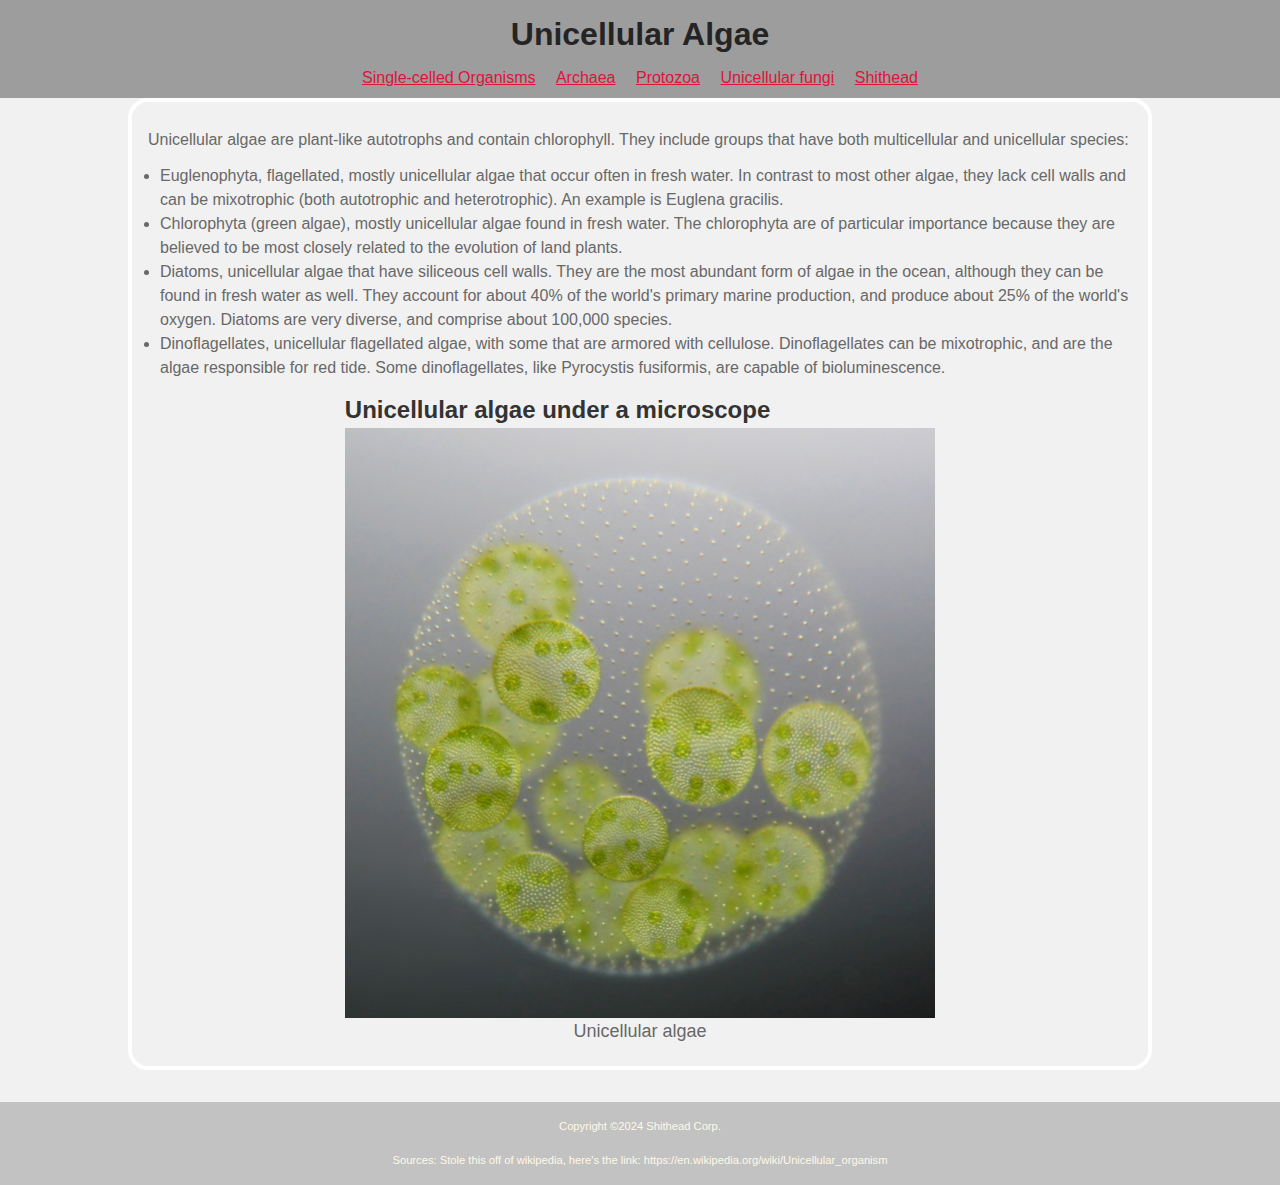
<file: algae.html>
<!DOCTYPE html>
<html lang="en-gb">
<head>
    <meta charset="utf-8">
    <link rel="stylesheet" href="style.css">
    <title>
        Unicellular Organisms: Algae
    </title>
</head>
<body>
    <header>
    <h1>
        Unicellular Algae
    </h1>
    </header>
    <nav>
    <ul class="ul">
        <li class="nav"><a href="index.html">Single-celled Organisms</a></li>
        <li class="nav"><a href="archaea.html">Archaea</a></li>
        <li class="nav"><a href="protozoa.html">Protozoa</a></li>
        <li class="nav"><a href="fungi.html">Unicellular fungi</a></li>
        <li class="nav"><a href="shithead.html">Shithead</a></li>
    </ul>
    </nav>
    <main>
        <p>Unicellular algae are plant-like autotrophs and contain chlorophyll. They include groups that have both multicellular and unicellular species:
        </p>
        <ul class="ul2">
            <li>Euglenophyta, flagellated, mostly unicellular algae that occur often in fresh water. In contrast to most other algae, they lack cell walls and can be mixotrophic 
                (both autotrophic and heterotrophic). An example is Euglena gracilis.
            </li>
            <li>
                Chlorophyta (green algae), mostly unicellular algae found in fresh water. The chlorophyta are of particular importance because they are believed to be most 
                closely related to the evolution of land plants.
            </li>
            <li>Diatoms, unicellular algae that have siliceous cell walls. They are the most abundant form of algae in the ocean, although they can be found in fresh water 
                as well. They account for about 40% of the world's primary marine production, and produce about 25% of the world's oxygen. Diatoms are very diverse, 
                and comprise about 100,000 species.
            </li>
            <li>
                Dinoflagellates, unicellular flagellated algae, with some that are armored with cellulose. Dinoflagellates can be mixotrophic, and are the algae responsible 
                for red tide. Some dinoflagellates, like Pyrocystis fusiformis, are capable of bioluminescence.
            </li>
        </ul>

        <h2 class="center">Unicellular algae under a microscope</h2>
        <figure>
            <img src="assets/images/algae.jpg" alt="Image of unicellular algae under a microscope" class="center">
            <figcaption>
                Unicellular algae
            </figcaption>
        </figure>
    </main>
    <footer>
        Copyright ©2024 Shithead Corp. <br><br>
        Sources: Stole this off of wikipedia, here's the link: https://en.wikipedia.org/wiki/Unicellular_organism
    </footer>
</body>
</html>
</file>
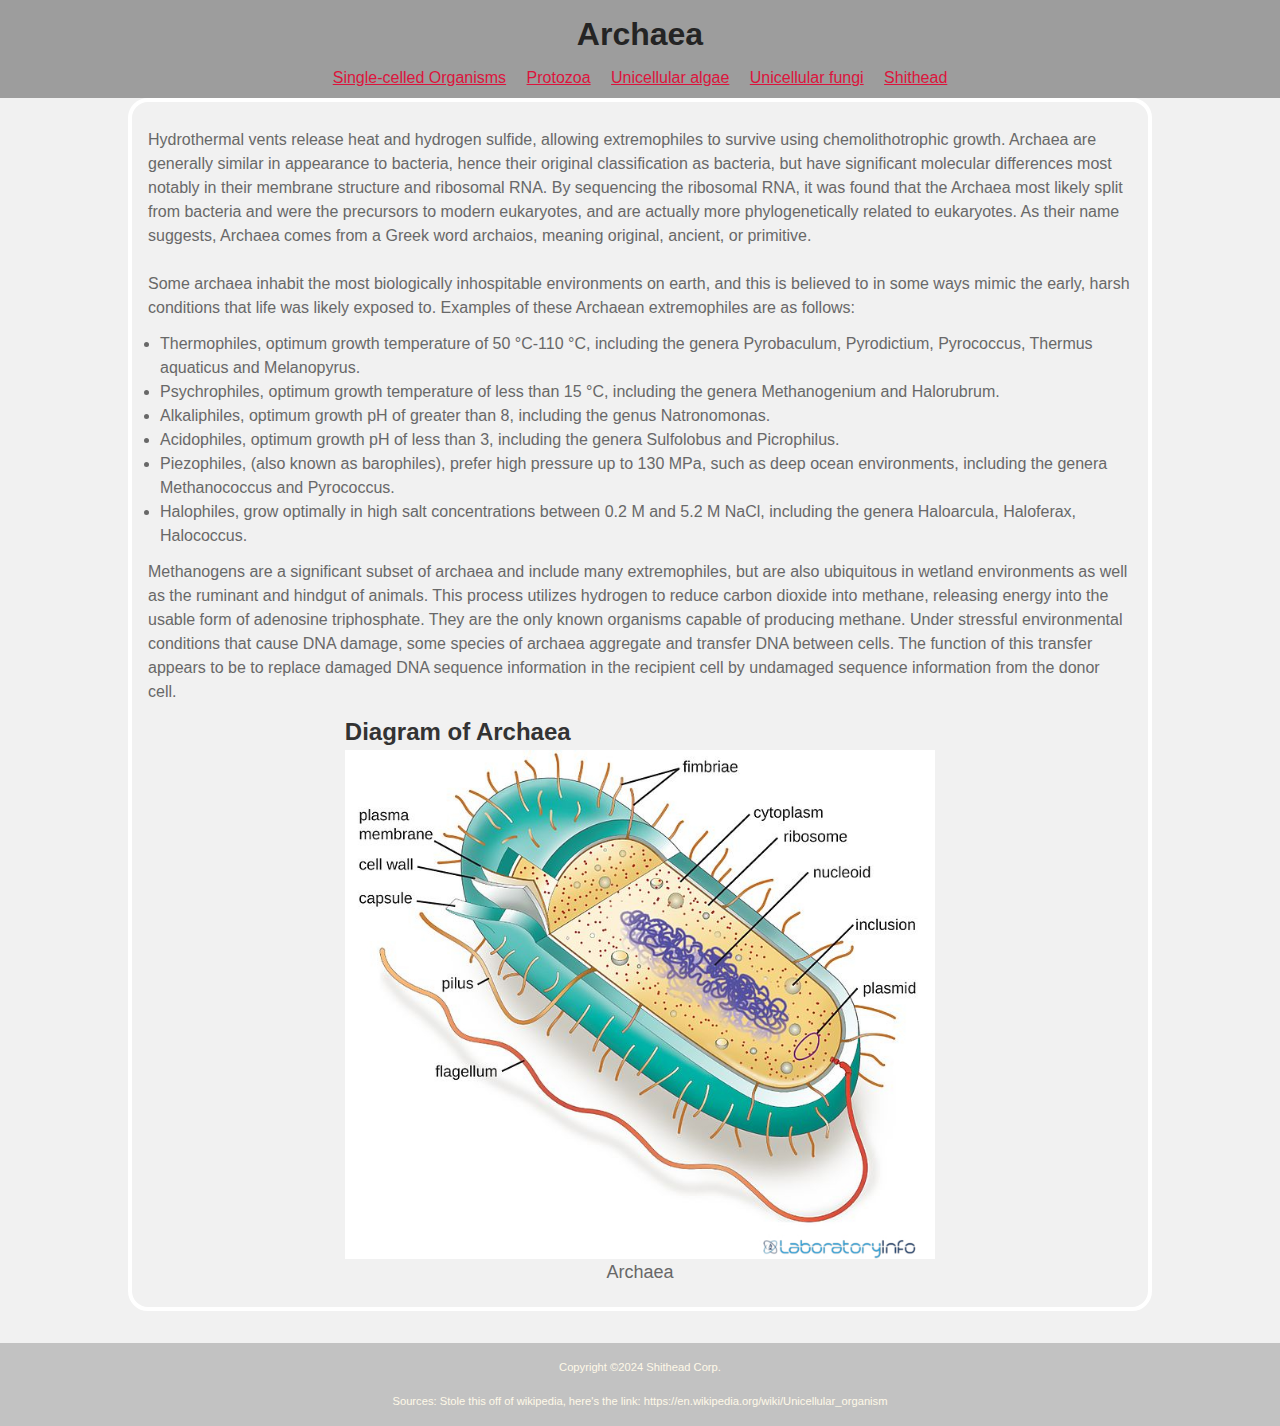
<file: archaea.html>
<!DOCTYPE html>
<html lang="en-gb">
<head>
    <meta charset="utf-8">
    <link rel="stylesheet" href="style.css">
    <title>
        Unicellular Organisms: Archaea
    </title>
</head>
<body>
    <header>
    <h1>
        Archaea
    </h1>
    </header>
    <nav>
    <ul class="ul">
        <li class="nav"><a href="index.html">Single-celled Organisms</a></li>
        <li class="nav"><a href="protozoa.html">Protozoa</a></li>
        <li class="nav"><a href="algae.html">Unicellular algae</a></li> 
        <li class="nav"><a href="fungi.html">Unicellular fungi</a></li>
        <li class="nav"><a href="shithead.html">Shithead</a></li>
    </ul>
    </nav>
    <main>
        <p>Hydrothermal vents release heat and hydrogen sulfide, allowing extremophiles to survive using chemolithotrophic growth. Archaea are generally similar in appearance 
            to bacteria, hence their original classification as bacteria, but have significant molecular differences most notably in their membrane structure and ribosomal RNA. 
            By sequencing the ribosomal RNA, it was found that the Archaea most likely split from bacteria and were the precursors to modern eukaryotes, and are actually 
            more phylogenetically related to eukaryotes. As their name suggests, Archaea comes from a Greek word archaios, meaning original, ancient, or primitive.<br><br>
            Some archaea inhabit the most biologically inhospitable environments on earth, and this is believed to in some ways mimic the early, harsh conditions that life was 
            likely exposed to. Examples of these Archaean extremophiles are as follows:
            </p>
            <ul class="ul2">
                <li>Thermophiles, optimum growth temperature of 50 °C-110 °C, including the genera Pyrobaculum, Pyrodictium, Pyrococcus, Thermus aquaticus and Melanopyrus.</li>
                <li>Psychrophiles, optimum growth temperature of less than 15 °C, including the genera Methanogenium and Halorubrum.</li>
                <li>Alkaliphiles, optimum growth pH of greater than 8, including the genus Natronomonas.</li>
                <li>Acidophiles, optimum growth pH of less than 3, including the genera Sulfolobus and Picrophilus.</li>
                <li>Piezophiles, (also known as barophiles), prefer high pressure up to 130 MPa, such as deep ocean environments, including the genera Methanococcus and Pyrococcus.</li>
                <li>Halophiles, grow optimally in high salt concentrations between 0.2 M and 5.2 M NaCl, including the genera Haloarcula, Haloferax, Halococcus.</li>
            </ul>
            
            <p>
            Methanogens are a significant subset of archaea and include many extremophiles, but are also ubiquitous in wetland environments as well as the ruminant and hindgut 
            of animals. This process utilizes hydrogen to reduce carbon dioxide into methane, releasing energy into the usable form of adenosine triphosphate. They are the 
            only known organisms capable of producing methane. Under stressful environmental conditions that cause DNA damage, some species of archaea aggregate and transfer 
            DNA between cells. The function of this transfer appears to be to replace damaged DNA sequence information in the recipient cell by undamaged sequence information 
            from the donor cell.
        </p>

        <h2 class="center">Diagram of Archaea</h2>
        <figure>
            <img src="assets/images/archaea.jpg" alt="diagram of archaea" class="center">
            <figcaption>
                Archaea
            </figcaption>
        </figure>
    </main>
    <footer>
        Copyright ©2024 Shithead Corp.<br><br>
        Sources: Stole this off of wikipedia, here's the link: https://en.wikipedia.org/wiki/Unicellular_organism
    </footer>
</body>
</html>
</file>
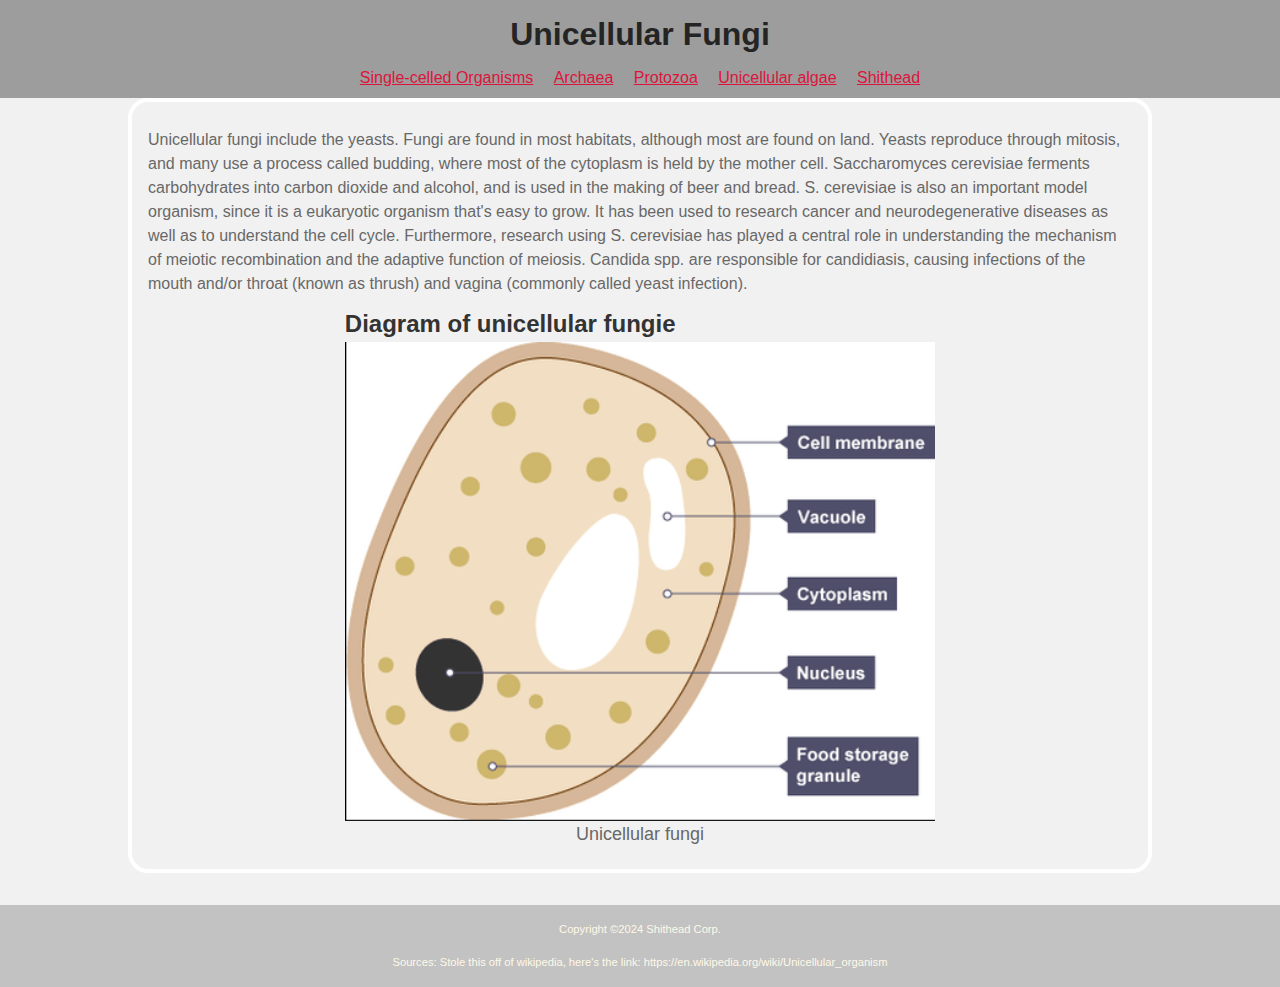
<file: fungi.html>
<!DOCTYPE html>
<html lang="en-gb">
<head>
    <meta charset="utf-8">
    <link rel="stylesheet" href="style.css">
    <title>
        Unicellular Organisms: Fungi
    </title>
</head>
<body>
    <header>
    <h1>
        Unicellular Fungi
    </h1>
    </header>
    <nav>
    <ul class="ul">
        <li class="nav"><a href="index.html">Single-celled Organisms</a></li>
        <li class="nav"><a href="archaea.html">Archaea</a></li>
        <li class="nav"><a href="protozoa.html">Protozoa</a></li>
        <li class="nav"><a href="algae.html">Unicellular algae</a></li> 
        <li class="nav"><a href="shithead.html">Shithead</a></li>
    </ul>
    </nav>
    <main>
        <p>Unicellular fungi include the yeasts. Fungi are found in most habitats, although most are found on land. Yeasts reproduce through mitosis, and 
            many use a process called budding, where most of the cytoplasm is held by the mother cell. Saccharomyces cerevisiae ferments carbohydrates into 
            carbon dioxide and alcohol, and is used in the making of beer and bread. S. cerevisiae is also an important model organism, since it is a eukaryotic 
            organism that's easy to grow. It has been used to research cancer and neurodegenerative diseases as well as to understand the cell cycle. Furthermore, 
            research using S. cerevisiae has played a central role in understanding the mechanism of meiotic recombination and the adaptive function of meiosis. 
            Candida spp. are responsible for candidiasis, causing infections of the mouth and/or throat (known as thrush) and vagina (commonly called yeast infection).
        </p>

        <h2 class="center">Diagram of unicellular fungie</h2>
        <figure>
            <img src="assets/images/Fungi.png" alt="Diagram of unicellular fungi" class="center">
            <figcaption>
                Unicellular fungi
            </figcaption>
        </figure>
    </main>
    <footer>
        Copyright ©2024 Shithead Corp. <br><br>
        Sources: Stole this off of wikipedia, here's the link: https://en.wikipedia.org/wiki/Unicellular_organism
    </footer>
</body>
</html>
</file>
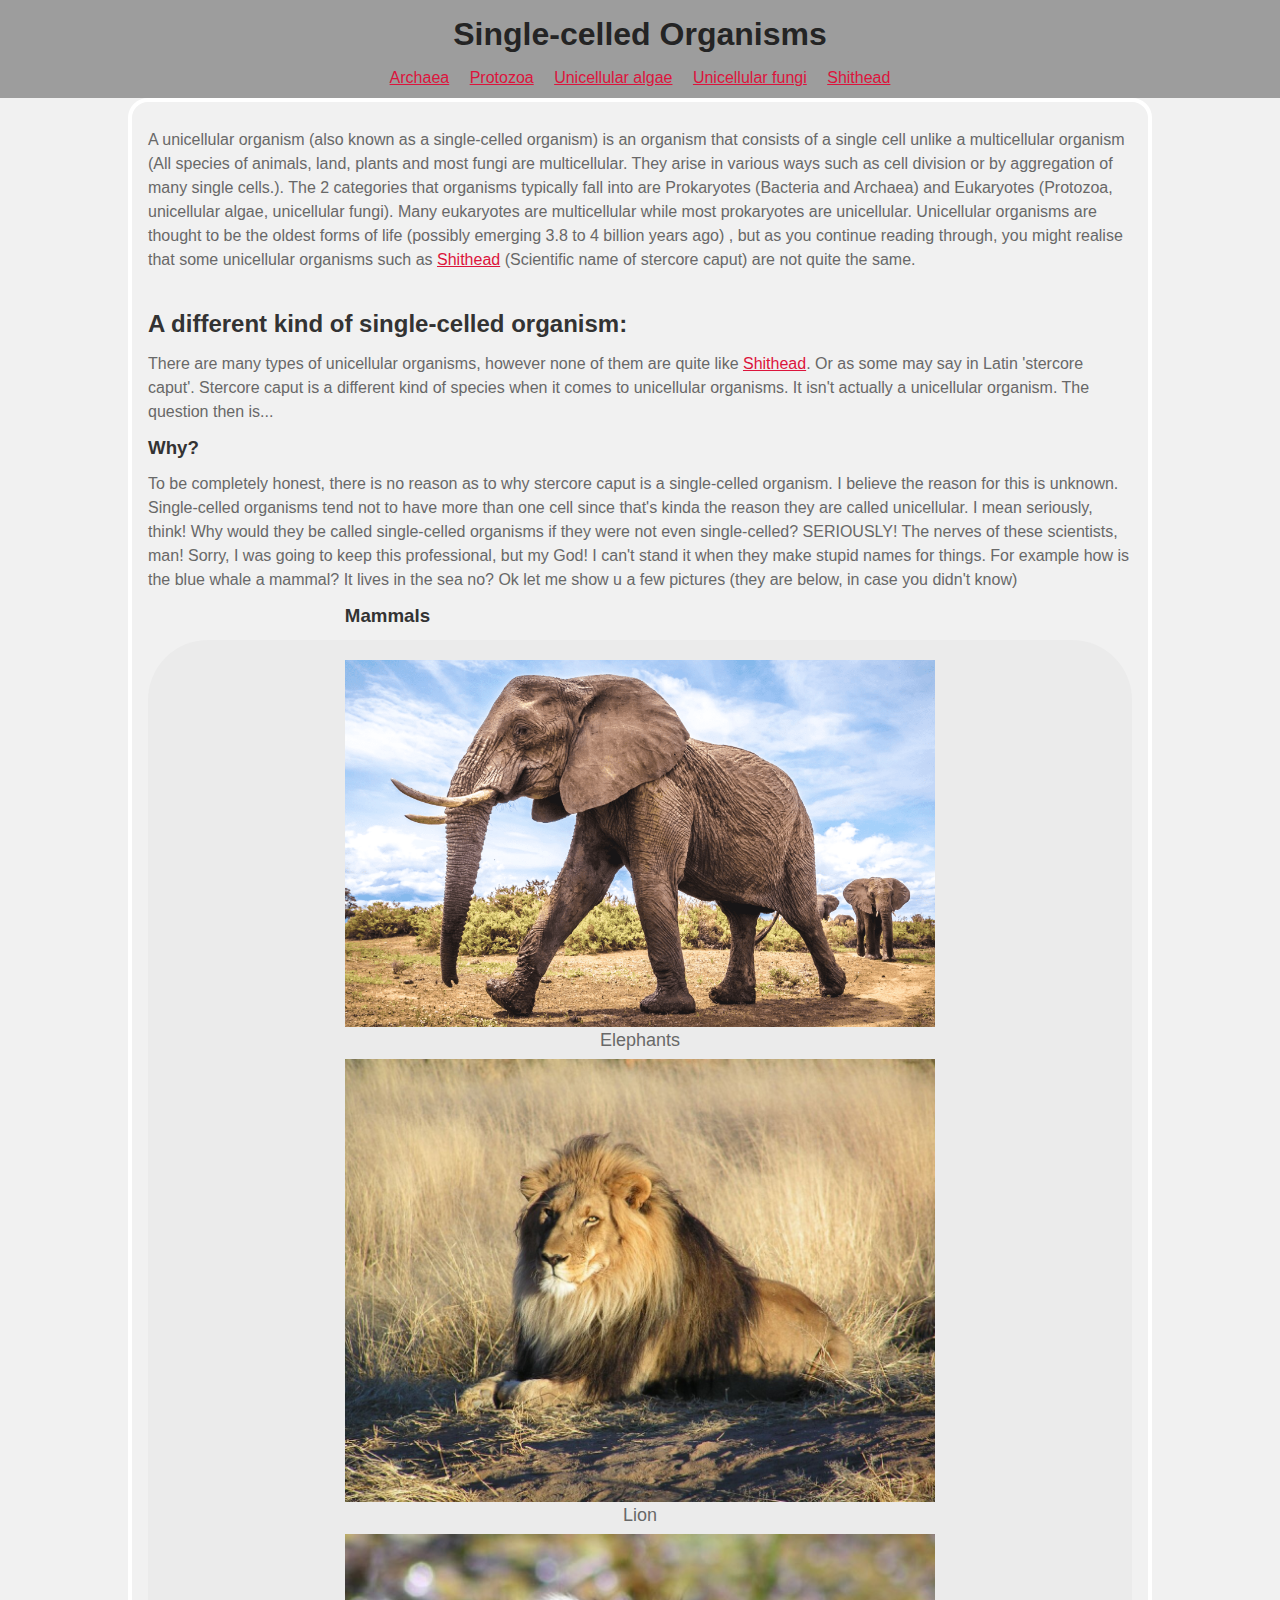
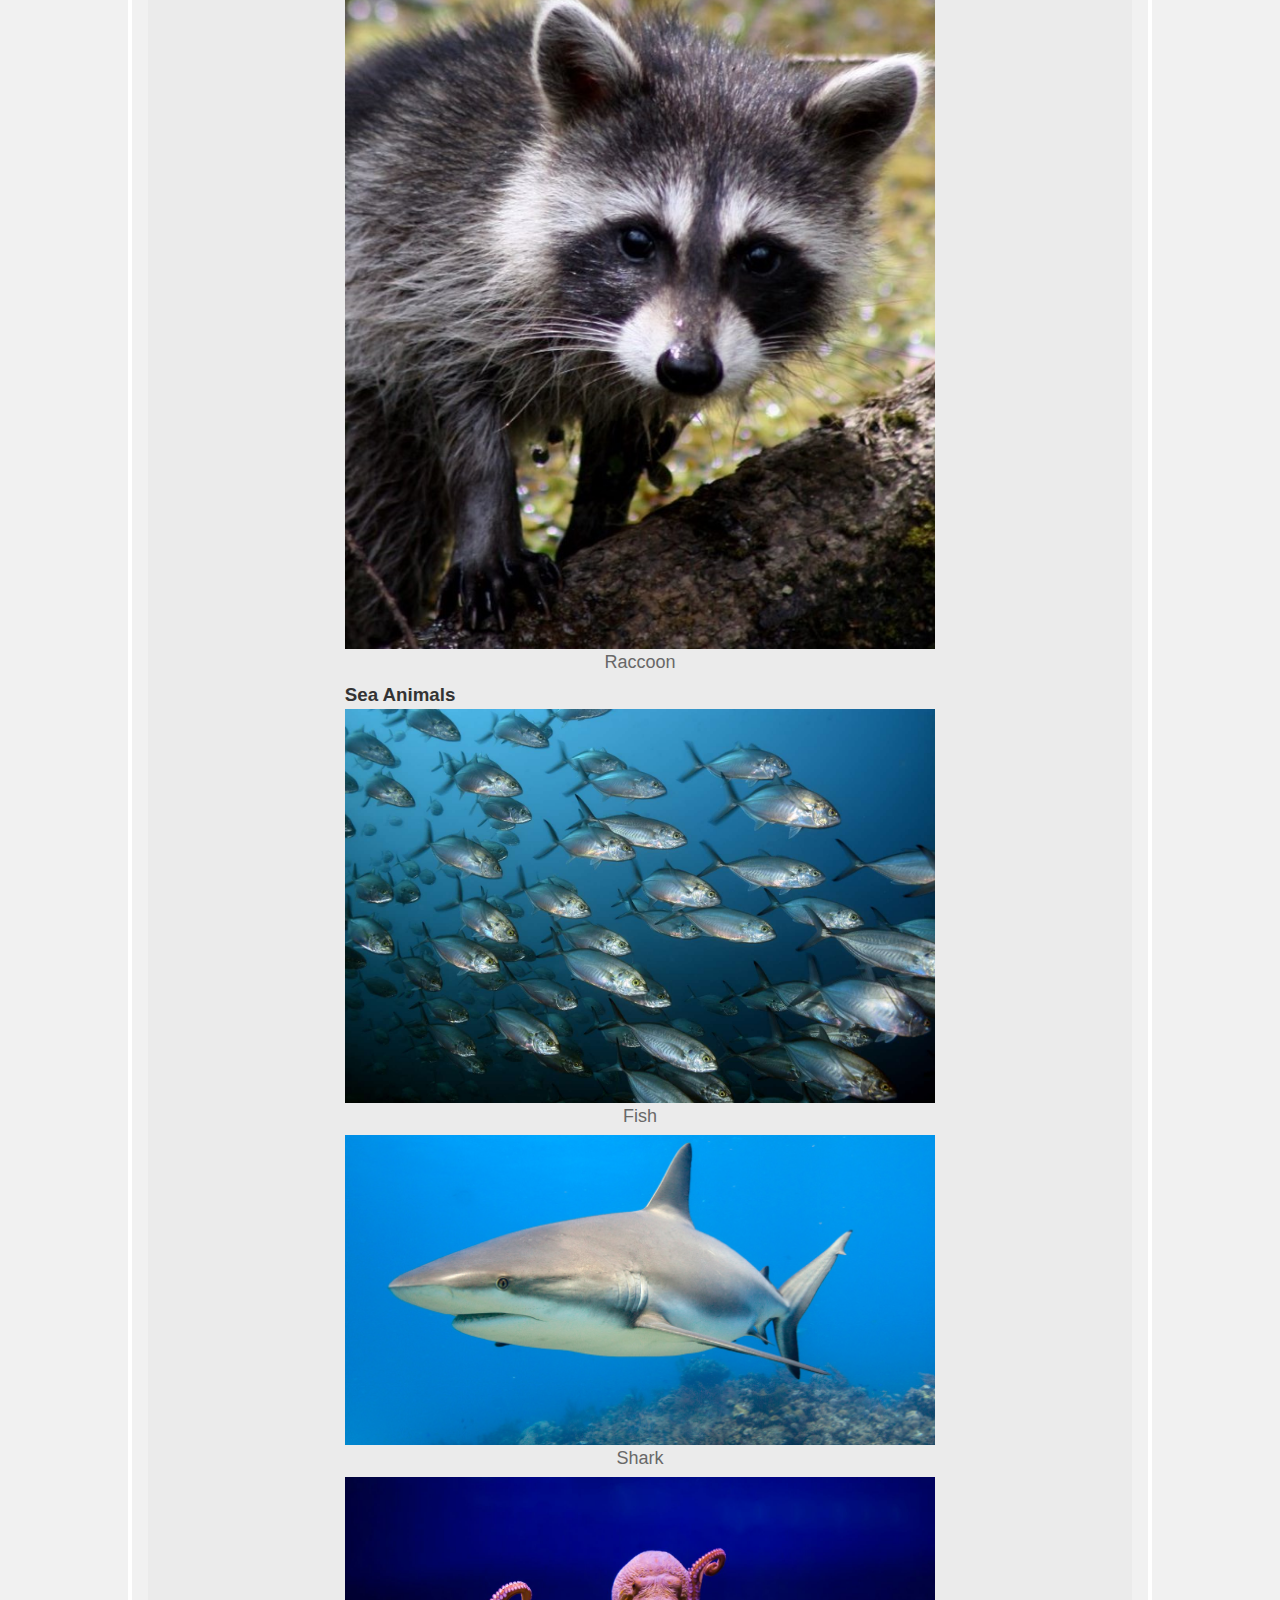
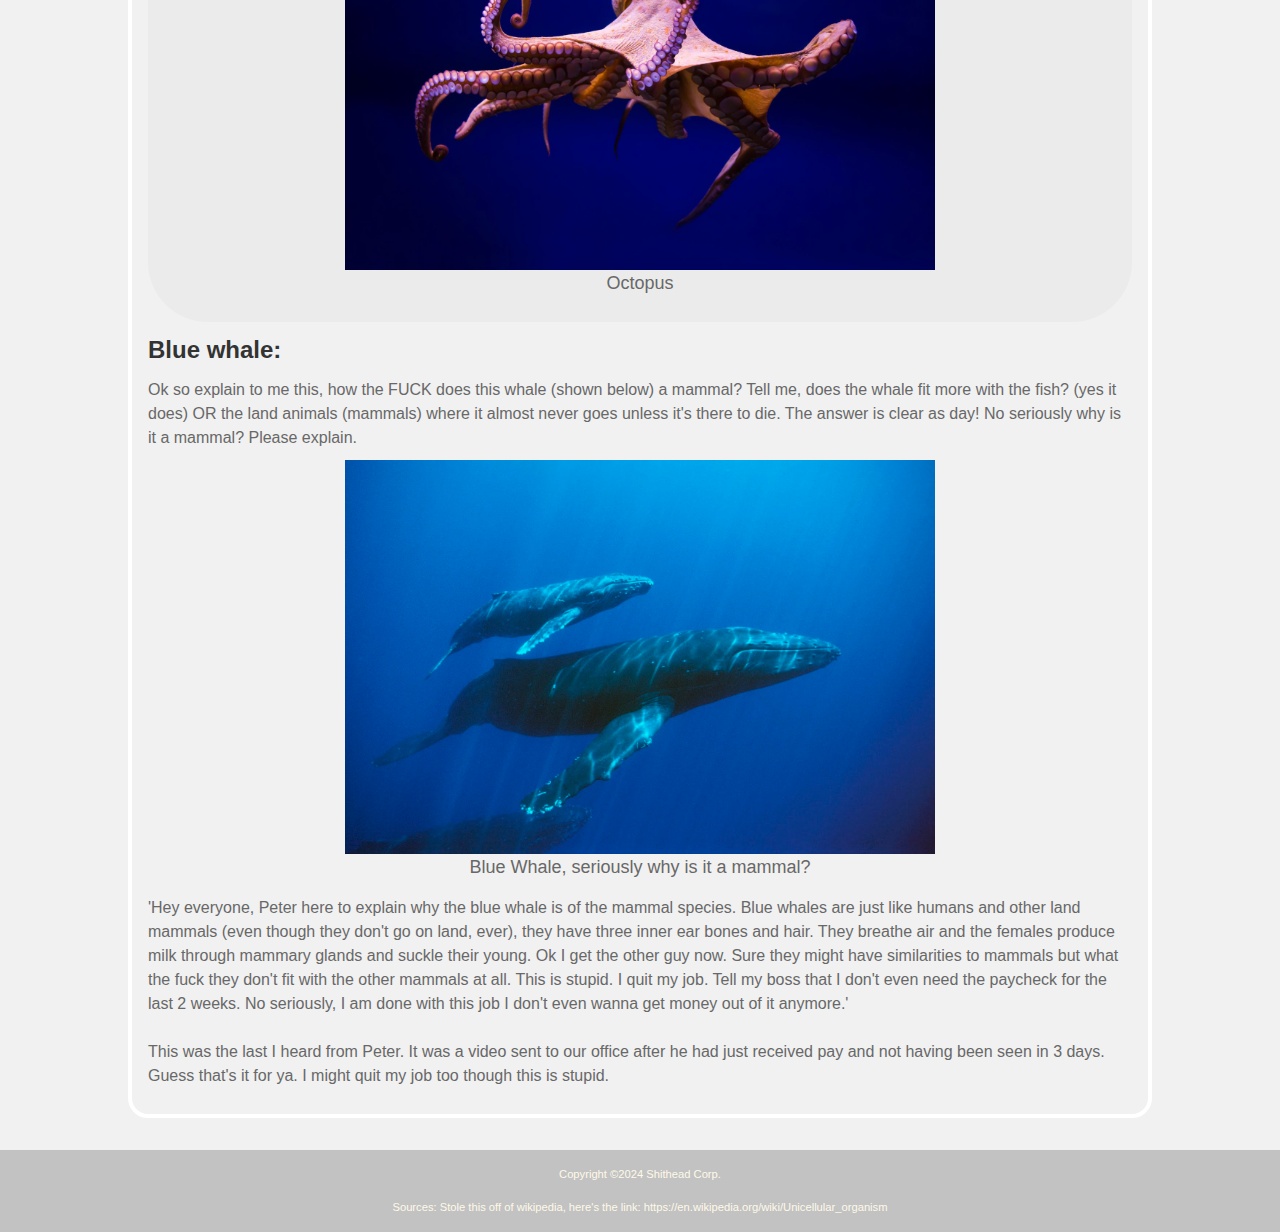
<file: mainpageorsomething.html>
<!DOCTYPE html>
<html lang="en-gb">
<head>
    <meta charset="utf-8">
    <link rel="stylesheet" href="shitheads.css">
    <title>
        Unicellular Organisms
    </title>
</head>
<body>
    <header>
    <h1>
        Single-celled Organisms
    </h1>
    </header>
    <nav>
    <ul class="ul">
        <li class="nav"><a href="Archaea.html">Archaea</a></li>
        <li class="nav"><a href="Protozoa.html">Protozoa</a></li>
        <li class="nav"><a href="Algae.html">Unicellular algae</a></li> 
        <li class="nav"><a href="Fungi.html">Unicellular fungi</a></li>
        <li class="nav"><a href="Shitheadreal.html">Shithead</a></li>
    </ul>
    </nav>
    <main>
        <p>A unicellular organism (also known as a single-celled organism) is an organism that consists of a single cell unlike a multicellular organism
            (All species of animals, land, plants and most fungi are multicellular. They arise in various ways such as cell division or by aggregation of many single cells.). 
            The 2 categories that organisms typically fall into are Prokaryotes (Bacteria and Archaea) and Eukaryotes (Protozoa, unicellular algae, unicellular fungi). Many 
            eukaryotes are multicellular while most prokaryotes are unicellular. Unicellular organisms are thought to be the oldest forms of life (possibly emerging 3.8 to 4 billion years ago)
            , but as you continue reading through, you might realise that some unicellular organisms such as <a href="Shitheadreal.html">Shithead</a> 
            (Scientific name of stercore caput) are not quite the same. 
            
        </p>
        <br>
        <h2>
            A different kind of single-celled organism:
        </h2>
        <p>
            There are many types of unicellular organisms, however none of them are quite like <a href="Shitheadreal.html">Shithead</a>. Or as some may say in Latin 'stercore caput'.
            Stercore caput is a different kind of species when it comes to unicellular organisms. It isn't actually a unicellular organism. The question then is...
        </p>
        <h3>
            Why?
        </h3>
        <p>
            To be completely honest, there is no reason as to why stercore caput is a single-celled organism. I believe the reason for this is unknown. Single-celled organisms tend 
            not to have more than one cell since that's kinda the reason they are called unicellular. I mean seriously, think! Why would they be called single-celled organisms 
            if they were not even single-celled? SERIOUSLY! The nerves of these scientists, man! Sorry, I was going to keep this professional, but my God! I can't stand it when they 
            make stupid names for things. For example how is the blue whale a mammal? It lives in the sea no? Ok let me show u a few pictures (they are below, in case you didn't 
            know)
        </p>
        <h3 class="center">Mammals</h3>
        <article>
        <section>
        <figure>
            <img src="elephant.png" alt="elephant" class="center">
            <figcaption>
                Elephants
            </figcaption>
        </figure>
        <figure>
            <img src="lion.jpg" alt="lion" class="center">
            <figcaption>
                Lion
            </figcaption>
        </figure>
        <figure>
            <img src="rackoen.jpg" alt="raccoon" class="center">
            <figcaption>
                Raccoon
            </figcaption>
        </figure>
        <h3 class="center">Sea Animals</h3>
        <figure>
            <img src="fish.jpg" alt="fish" class="center">
            <figcaption>
                Fish
            </figcaption>
        </figure>
        <figure>
            <img src="shark.jpg" alt="shark" class="center">
            <figcaption>
                Shark
            </figcaption>
        </figure>
        <figure>
            <img src="octopus.jpg" alt="octopus" class="center">
            <figcaption>
                Octopus
            </figcaption>
        </figure>
        </section>
        </article>
        <h2>Blue whale:</h2>
        <p>
            Ok so explain to me this, how the FUCK does this whale (shown below) a mammal? Tell me, does the whale fit more with the fish? (yes it does) OR the 
            land animals (mammals) where it almost never goes unless it's there to die. The answer is clear as day! No seriously why is it a mammal? Please explain.
        </p>
        <figure>
            <img src="Blue whale.jpg" alt="blue whale" class="center">
            <figcaption>
                Blue Whale, seriously why is it a mammal?
            </figcaption>
        </figure>
        <p>
            'Hey everyone, Peter here to explain why the blue whale is of the mammal species. Blue whales are just like humans and other land mammals (even though they don't go 
            on land, ever), they have three inner ear bones and hair. They breathe air and the females produce milk through mammary glands and suckle their young. Ok I get the 
            other guy now. Sure they might have similarities to mammals but what the fuck they don't fit with the other mammals at all. This is stupid. I quit my job. Tell 
            my boss that I don't even need the paycheck for the last 2 weeks. No seriously, I am done with this job I don't even wanna get money out of it anymore.'
            <br> <br>
            This was the last I heard from Peter. It was a video sent to our office after he had just received pay and not having been seen in 3 days. Guess that's it for ya. 
            I might quit my job too though this is stupid.
        </p>
    </main>
    <footer>
        Copyright ©2024 Shithead Corp.<br><br>
        Sources: Stole this off of wikipedia, here's the link: https://en.wikipedia.org/wiki/Unicellular_organism
    </footer>
</body>
</html>
</file>
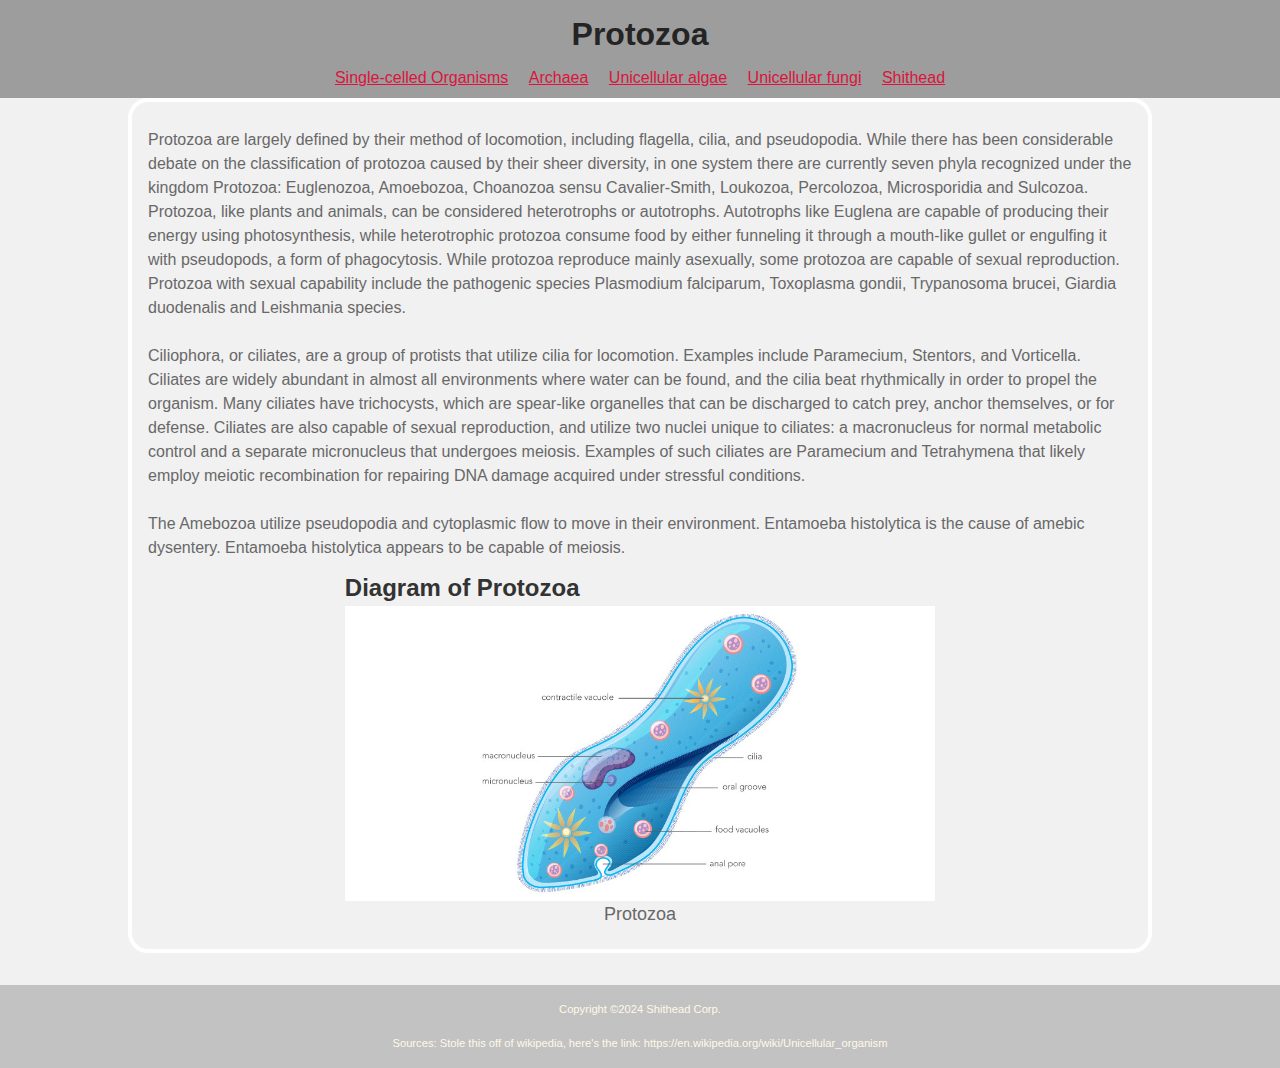
<file: Protozoa.html>
<!DOCTYPE html>
<html lang="en-gb">
<head>
    <meta charset="utf-8">
    <link rel="stylesheet" href="shitheads.css">
    <title>
        Unicellular Organisms: Protozoa
    </title>
</head>
<body>
    <header>
    <h1>
        Protozoa
    </h1>
    </header>
    <nav>
    <ul class="ul">
        <li class="nav"><a href="shithead.html">Single-celled Organisms</a></li>
        <li class="nav"><a href="Archaea.html">Archaea</a></li>
        <li class="nav"><a href="Algae.html">Unicellular algae</a></li> 
        <li class="nav"><a href="Fungi.html">Unicellular fungi</a></li>
        <li class="nav"><a href="Shitheadreal.html">Shithead</a></li>
    </ul>
    </nav>
    <main>
        <p>Protozoa are largely defined by their method of locomotion, including flagella, cilia, and pseudopodia. While there has been considerable debate on the 
            classification of protozoa caused by their sheer diversity, in one system there are currently seven phyla recognized under the kingdom Protozoa: Euglenozoa, 
            Amoebozoa, Choanozoa sensu Cavalier-Smith, Loukozoa, Percolozoa, Microsporidia and Sulcozoa. Protozoa, like plants and animals, can be considered heterotrophs 
            or autotrophs. Autotrophs like Euglena are capable of producing their energy using photosynthesis, while heterotrophic protozoa consume food by either funneling 
            it through a mouth-like gullet or engulfing it with pseudopods, a form of phagocytosis. While protozoa reproduce mainly asexually, some protozoa are capable of 
            sexual reproduction. Protozoa with sexual capability include the pathogenic species Plasmodium falciparum, Toxoplasma gondii, Trypanosoma brucei, Giardia duodenalis 
            and Leishmania species.<br><br>
            Ciliophora, or ciliates, are a group of protists that utilize cilia for locomotion. Examples include Paramecium, Stentors, and Vorticella. Ciliates are widely 
            abundant in almost all environments where water can be found, and the cilia beat rhythmically in order to propel the organism. Many ciliates have trichocysts, 
            which are spear-like organelles that can be discharged to catch prey, anchor themselves, or for defense. Ciliates are also capable of sexual reproduction, and 
            utilize two nuclei unique to ciliates: a macronucleus for normal metabolic control and a separate micronucleus that undergoes meiosis. Examples of such ciliates 
            are Paramecium and Tetrahymena that likely employ meiotic recombination for repairing DNA damage acquired under stressful conditions. <br><br>
            The Amebozoa utilize pseudopodia and cytoplasmic flow to move in their environment. Entamoeba histolytica is the cause of amebic dysentery. Entamoeba histolytica 
            appears to be capable of meiosis.
        </p>

        <h2 class="center">Diagram of Protozoa</h2>
        <figure>
            <img src="protozoa.jpg" alt="diagram of Protozoa" class="center">
            <figcaption>
                Protozoa
            </figcaption>
        </figure>
    </main>
    <footer>
        Copyright ©2024 Shithead Corp. <br><br>
        Sources: Stole this off of wikipedia, here's the link: https://en.wikipedia.org/wiki/Unicellular_organism
    </footer>
</body>
</html>
</file>
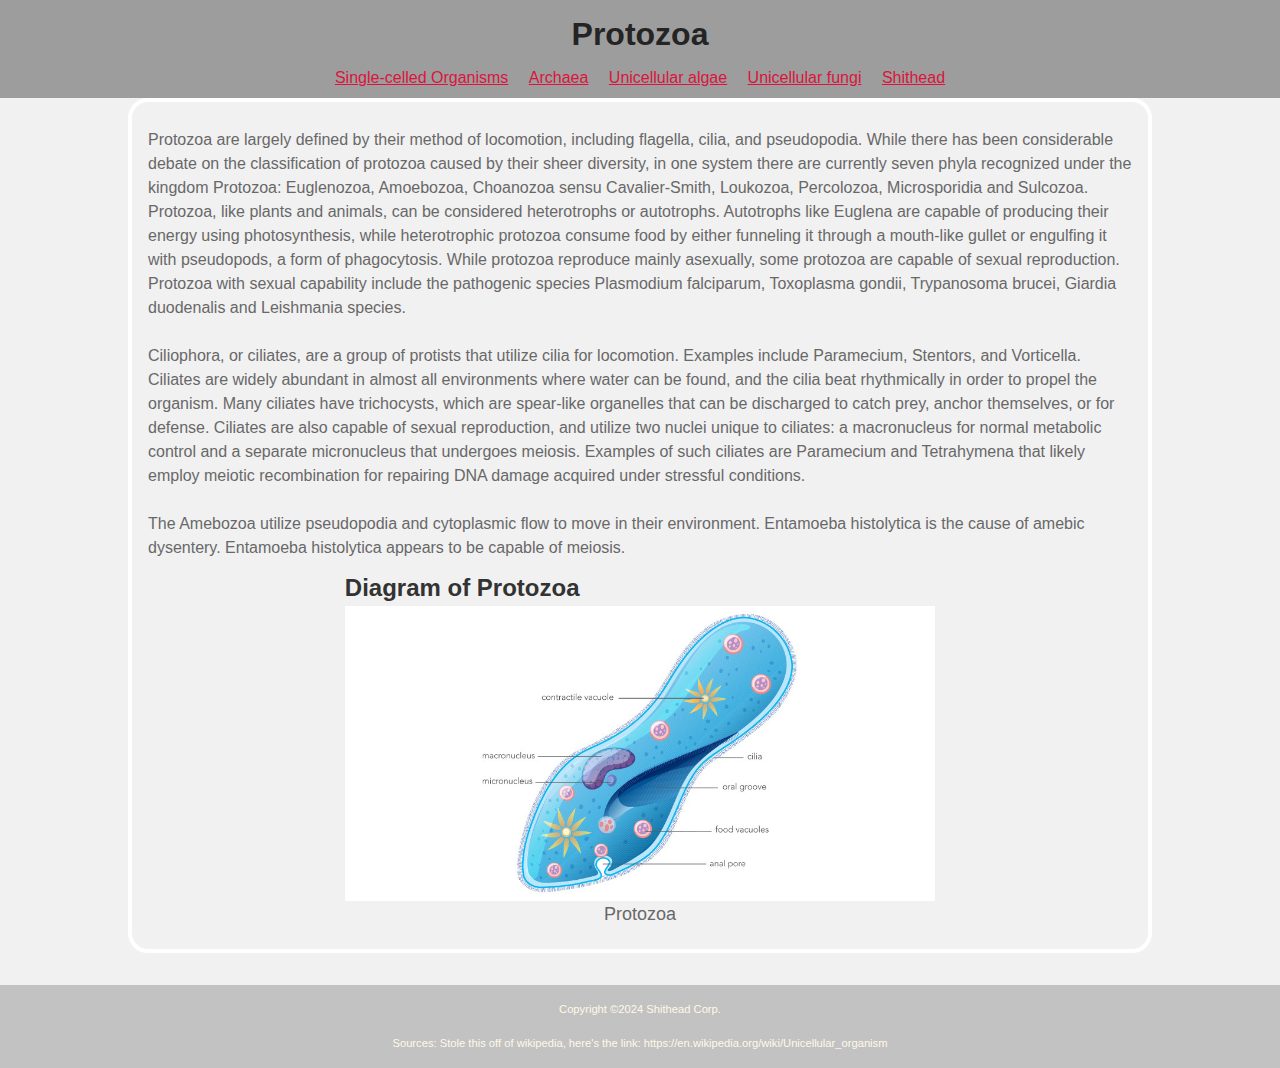
<file: protozoa.html>
<!DOCTYPE html>
<html lang="en-gb">
<head>
    <meta charset="utf-8">
    <link rel="stylesheet" href="style.css">
    <title>
        Unicellular Organisms: Protozoa
    </title>
</head>
<body>
    <header>
    <h1>
        Protozoa
    </h1>
    </header>
    <nav>
    <ul class="ul">
        <li class="nav"><a href="index.html">Single-celled Organisms</a></li>
        <li class="nav"><a href="archaea.html">Archaea</a></li>
        <li class="nav"><a href="algae.html">Unicellular algae</a></li> 
        <li class="nav"><a href="fungi.html">Unicellular fungi</a></li>
        <li class="nav"><a href="shithead.html">Shithead</a></li>
    </ul>
    </nav>
    <main>
        <p>Protozoa are largely defined by their method of locomotion, including flagella, cilia, and pseudopodia. While there has been considerable debate on the 
            classification of protozoa caused by their sheer diversity, in one system there are currently seven phyla recognized under the kingdom Protozoa: Euglenozoa, 
            Amoebozoa, Choanozoa sensu Cavalier-Smith, Loukozoa, Percolozoa, Microsporidia and Sulcozoa. Protozoa, like plants and animals, can be considered heterotrophs 
            or autotrophs. Autotrophs like Euglena are capable of producing their energy using photosynthesis, while heterotrophic protozoa consume food by either funneling 
            it through a mouth-like gullet or engulfing it with pseudopods, a form of phagocytosis. While protozoa reproduce mainly asexually, some protozoa are capable of 
            sexual reproduction. Protozoa with sexual capability include the pathogenic species Plasmodium falciparum, Toxoplasma gondii, Trypanosoma brucei, Giardia duodenalis 
            and Leishmania species.<br><br>
            Ciliophora, or ciliates, are a group of protists that utilize cilia for locomotion. Examples include Paramecium, Stentors, and Vorticella. Ciliates are widely 
            abundant in almost all environments where water can be found, and the cilia beat rhythmically in order to propel the organism. Many ciliates have trichocysts, 
            which are spear-like organelles that can be discharged to catch prey, anchor themselves, or for defense. Ciliates are also capable of sexual reproduction, and 
            utilize two nuclei unique to ciliates: a macronucleus for normal metabolic control and a separate micronucleus that undergoes meiosis. Examples of such ciliates 
            are Paramecium and Tetrahymena that likely employ meiotic recombination for repairing DNA damage acquired under stressful conditions. <br><br>
            The Amebozoa utilize pseudopodia and cytoplasmic flow to move in their environment. Entamoeba histolytica is the cause of amebic dysentery. Entamoeba histolytica 
            appears to be capable of meiosis.
        </p>

        <h2 class="center">Diagram of Protozoa</h2>
        <figure>
            <img src="assets/images/protozoa.jpg" alt="diagram of Protozoa" class="center">
            <figcaption>
                Protozoa
            </figcaption>
        </figure>
    </main>
    <footer>
        Copyright ©2024 Shithead Corp. <br><br>
        Sources: Stole this off of wikipedia, here's the link: https://en.wikipedia.org/wiki/Unicellular_organism
    </footer>
</body>
</html>
</file>
<file: style.css>
* {
    margin: 0;
    padding: 0;
}

html{
    background-color: #f1f1f1;
}

.ul{
    list-style-type:none;
}
.ul2{
    margin: 12px auto;
    padding-left:12px;
    color: #686868;
}


p{
    color: #686868;
    margin: 10px auto;
}

h1{
    color:#242424;
}

h2{
    color:#333333;
}

h3{
    color: #333333;
}

header{
    text-align:center;
    background-color:#9D9D9D;
    height:auto;
    padding-top: 10px;
}

body{
    font-family:Verdana, Arial, Helvetica, sans-serif;
    font-size: 16px;
    line-height: 1.5;
}

a:link{
    color:crimson;
}

a:visited{
    color:firebrick;
}

a:hover{
    color:orangered;
}

nav{
    text-align: center;
    height: auto;
    background-color:#9D9D9D;
}

.nav{
    display: inline-block;
    padding: 8px;
}

main{
    margin: auto 10%;
    padding: 16px;
    border: 4px solid white;
    border-radius: 20px;
}

figure{
    margin: 0;
}

footer{
    background-color: #c2c2c2;
    font-size: 0.7em;
    text-align: center;
    color: #fff9e8;
    padding: 16px;
    margin-top: 32px;
}

article{
    display: inline-block;
}

img{
    width: 75%;
    height: auto;
    display: inline-block;
}

.center {
    display: block;
    margin-left: auto;
    margin-right: auto;
    width: 60%;    
}

figcaption{
    color: #686868;
    padding-bottom: 5px;
    text-align: center;
    font-size: 18px;
}

section{
    padding: 20px 0px;
    margin: 10px auto;
    background-color: #ebebeb;
    border:#fafafa;
    border-radius: 60px;
}
</file>
<file: shitheads.css>
* {
    margin: 0;
    padding: 0;
}

html{
    background-color: #f1f1f1;
}

.ul{
    list-style-type:none;
}
.ul2{
    margin: 12px auto;
    padding-left:12px;
    color: #686868;
}


p{
    color: #686868;
    margin: 10px auto;
}

h1{
    color:#242424;
}

h2{
    color:#333333;
}

h3{
    color: #333333;
}

header{
    text-align:center;
    background-color:#9D9D9D;
    height:auto;
    padding-top: 10px;
}

body{
    font-family:Verdana, Arial, Helvetica, sans-serif;
    font-size: 16px;
    line-height: 1.5;
}

a:link{
    color:crimson;
}

a:visited{
    color:firebrick;
}

a:hover{
    color:orangered;
}

nav{
    text-align: center;
    height: auto;
    background-color:#9D9D9D;
}

.nav{
    display: inline-block;
    padding: 8px;
}

main{
    margin: auto 10%;
    padding: 16px;
    border: 4px solid white;
    border-radius: 20px;
}

figure{
    margin: 0;
}

footer{
    background-color: #c2c2c2;
    font-size: 0.7em;
    text-align: center;
    color: #fff9e8;
    padding: 16px;
    margin-top: 32px;
}

article{
    display: inline-block;
}

img{
    width: 75%;
    height: auto;
    display: inline-block;
}

.center {
    display: block;
    margin-left: auto;
    margin-right: auto;
    width: 60%;    
}

figcaption{
    color: #686868;
    padding-bottom: 5px;
    text-align: center;
    font-size: 18px;
}

section{
    padding: 20px 0px;
    margin: 10px auto;
    background-color: #ebebeb;
    border:#fafafa;
    border-radius: 60px;
}
</file>
